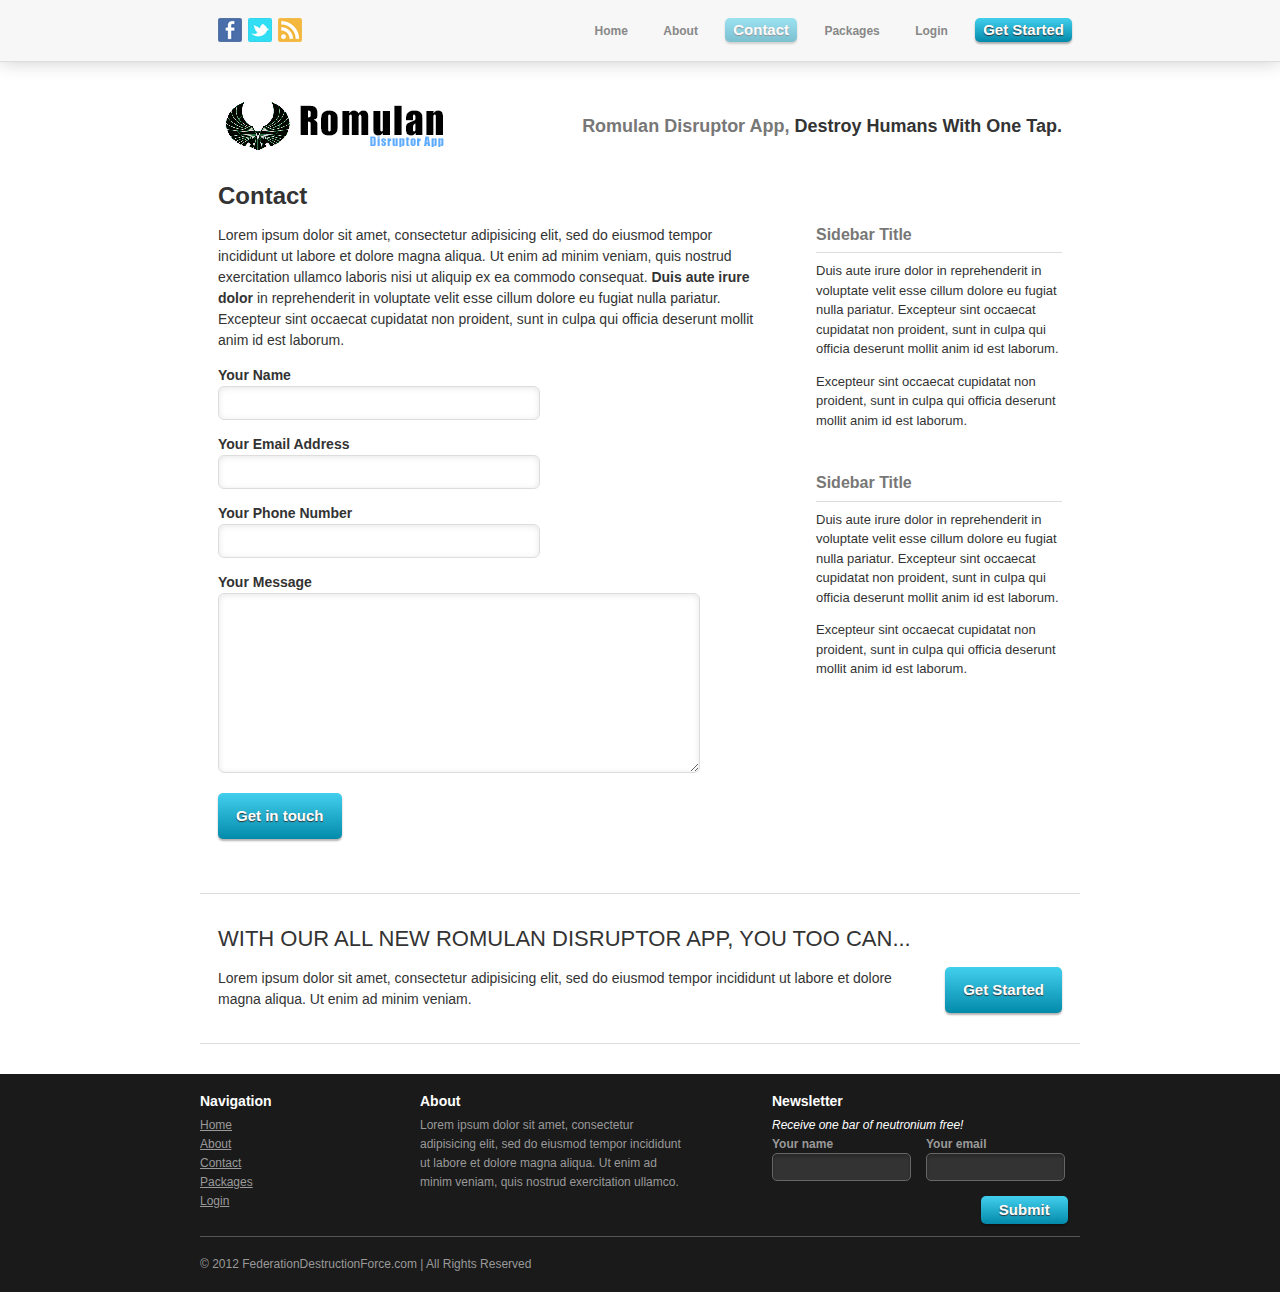
<file: contact.html>
<!doctype html>
<html dir="ltr" lang="en" class="no-js">

<meta http-equiv="X-UA-Compatible" content="IE=edge,chrome=1">
<meta http-equiv="Content-Type" content="text/html; charset=UTF-8" />
<meta name="viewport" content="width=device-width" />

<title>Romulan Disruptor App</title>

<link rel="stylesheet" href="less/control.css" media="screen" />

<!-- modernizr -->
<script src="scripts/modernizr-2.5.3.min.js"></script>

</head>
<body>
<!-- begin markup -->
<div id="global">


<nav id="nav">
	<div class="content">

		<ul id="social">
			<li><a href="#" class="social facebook">FaceBook</a></li>
			<li><a href="#" class="social twitter">Twitter</a></li>
			<li><a href="mailto:hello@mysite.com" class="social email">Email</a></li>
		</ul>

		<ul id="menu">
			<li><a href="index.html">Home</a></li>
			<li><a href="generic.html">About</a></li>
			<li class="current_page_item"><a href="contact.html">Contact</a></li>
			<li><a href="pricing.html">Packages</a></li>
			<li><a href="#">Login</a></li>
			<li><a href="order-info.html">Get Started</a></li>
		</ul>

	</div>
</nav><!-- e: nav -->



<header id="header">
	<div class="content">

		<span class="tag">Romulan Disruptor App, <em>Destroy Humans With One Tap.</em></span>
		<strong id="logo">
			<a href="#">Romulan Disruptor App</a>
		</strong>

	</div>
</header><!-- e: header -->



<div id="page">
	<div class="content">

		<header class="entry-header">
			<h1>Contact</h1>
		</header>


		<section id="sidebar">
			<div class="widget">
				<h2>Sidebar Title</h2>
				<p>Duis aute irure dolor in reprehenderit in voluptate velit esse
				cillum dolore eu fugiat nulla pariatur. Excepteur sint occaecat cupidatat non
				proident, sunt in culpa qui officia deserunt mollit anim id est laborum.</p>
				<p>Excepteur sint occaecat cupidatat non
				proident, sunt in culpa qui officia deserunt mollit anim id est laborum.</p>
			</div>
			<div class="widget">
				<h2>Sidebar Title</h2>
				<p>Duis aute irure dolor in reprehenderit in voluptate velit esse
				cillum dolore eu fugiat nulla pariatur. Excepteur sint occaecat cupidatat non
				proident, sunt in culpa qui officia deserunt mollit anim id est laborum.</p>
				<p>Excepteur sint occaecat cupidatat non
				proident, sunt in culpa qui officia deserunt mollit anim id est laborum.</p>
			</div>
		</section>


		<section id="content">
			<article class="entry">
				<p>Lorem ipsum dolor sit amet, consectetur adipisicing elit, sed do eiusmod
				tempor incididunt ut labore et dolore magna aliqua. Ut enim ad minim veniam,
				quis nostrud exercitation ullamco laboris nisi ut aliquip ex ea commodo
				consequat. <strong>Duis aute irure dolor</strong> in reprehenderit in voluptate velit esse
				cillum dolore eu fugiat nulla pariatur. Excepteur sint occaecat cupidatat non
				proident, sunt in culpa qui officia deserunt mollit anim id est laborum.</p>
				
				<form action="" method="post">
					<p>
						<label>Your Name</label>
						<input type="text" />
					</p>
					<p>
						<label>Your Email Address</label>
						<input type="text" />
					</p>
					<p>
						<label>Your Phone Number</label>
						<input type="text" />
					</p>
					<p>
						<label>Your Message</label>
						<textarea rows="5" cols="5"></textarea>
					</p>
					<p>
						<input type="submit" value="Get in touch" />
					</p>
				</form>

			</article>

		</section>

		<div class="feature-box">
			<h3>With our all new Romulan Disruptor App, you too can...</h3>
			<p>
				Lorem ipsum dolor sit amet, consectetur adipisicing elit, sed do eiusmod
				tempor incididunt ut labore et dolore magna aliqua. Ut enim ad minim veniam.
			</p>
			<a href="#" class="btn">Get Started</a>
		</div>

	</div>
</div><!-- e: page -->



<footer id="footer">
	<div class="content">

		<div class="foot-box">
			<h6>Navigation</h6>
			<ul>
				<li><a href="#">Home</a></li>
				<li><a href="#">About</a></li>
				<li><a href="#">Contact</a></li>
				<li><a href="#">Packages</a></li>
				<li><a href="#">Login</a></li>
			</ul>
		</div>

		<div class="foot-box">			
			<h6>About</h6>
			<p>Lorem ipsum dolor sit amet, consectetur adipisicing elit, sed do eiusmod
			tempor incididunt ut labore et dolore magna aliqua. Ut enim ad minim veniam,
			quis nostrud exercitation ullamco.</p>
		</div>

		<div id="newsletter">
			<h6>Newsletter</h6>
			<strong>Receive one bar of neutronium free!</strong>
			<form action="" method="post">
				<p>
					<span>
						<label>Your name</label>
						<input type="text" />
					</span>
					<span>
						<label>Your email</label>
						<input type="email" />
					</span>
					<span>
						<input type="submit" value="Submit" />
					</span>
				</p>
			</form>
		</div>


		<div class="copyright">
			<p>&copy; 2012 FederationDestructionForce.com | All Rights Reserved</p>
		</div>

	</div>
</footer><!-- e: footer -->



</div>
<!-- site JS -->

</body>
</html>
</file>
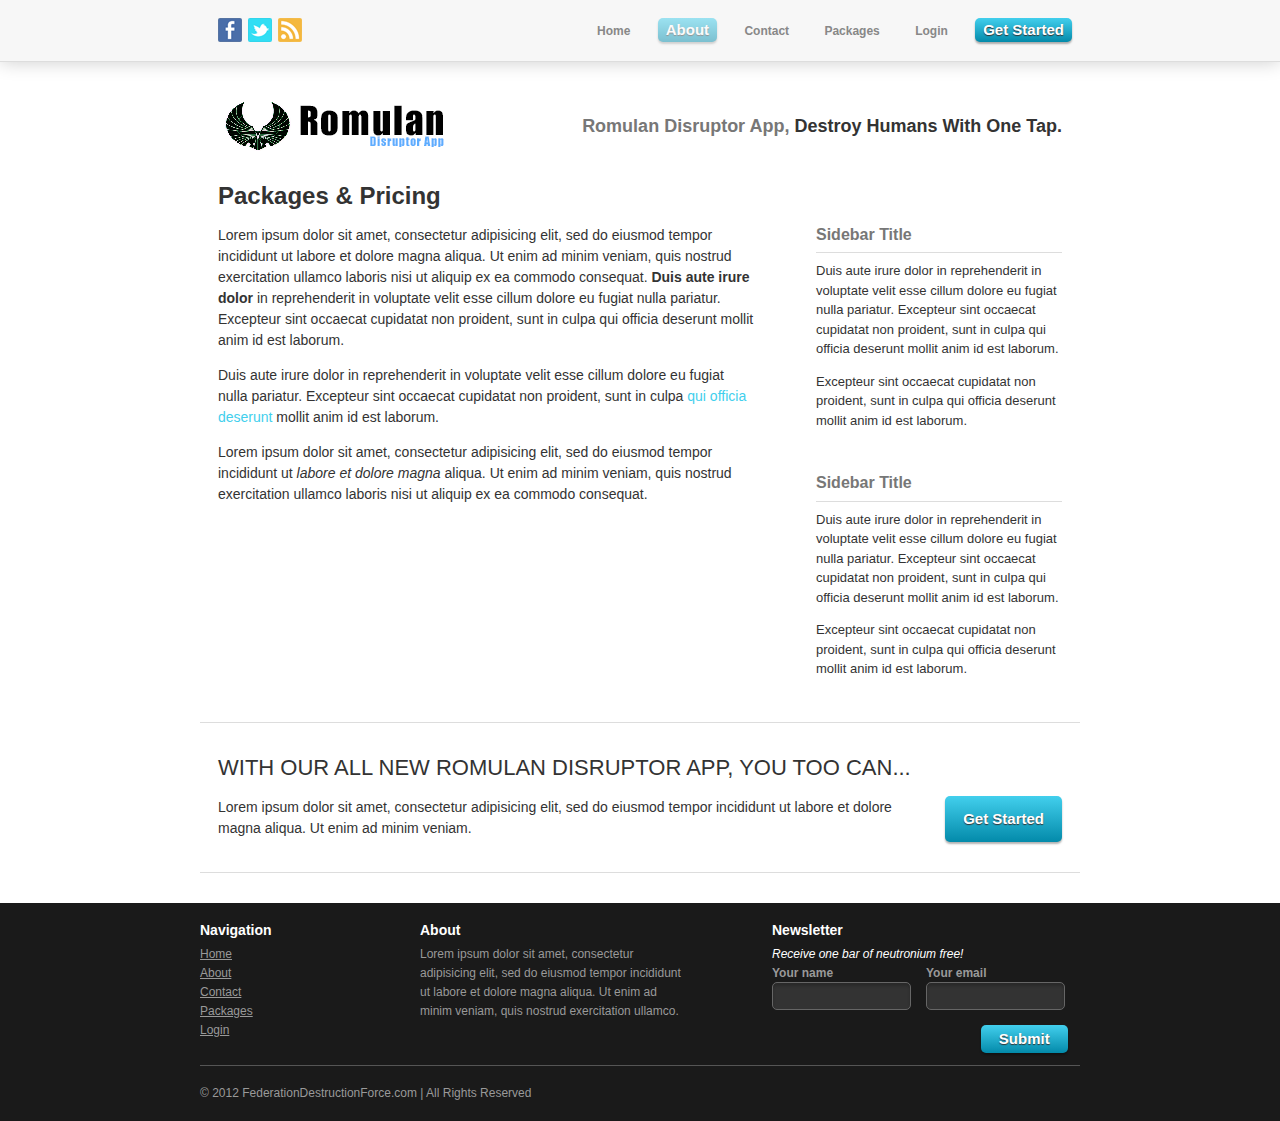
<file: generic.html>
<!doctype html>
<html dir="ltr" lang="en" class="no-js">

<meta http-equiv="X-UA-Compatible" content="IE=edge,chrome=1">
<meta http-equiv="Content-Type" content="text/html; charset=UTF-8" />
<meta name="viewport" content="width=device-width" />

<title>Romulan Disruptor App</title>

<link rel="stylesheet" href="less/control.css" media="screen" />

<!-- modernizr -->
<script src="scripts/modernizr-2.5.3.min.js"></script>

</head>
<body>
<!-- begin markup -->
<div id="global">


<nav id="nav">
	<div class="content">

		<ul id="social">
			<li><a href="#" class="social facebook">FaceBook</a></li>
			<li><a href="#" class="social twitter">Twitter</a></li>
			<li><a href="mailto:hello@mysite.com" class="social email">Email</a></li>
		</ul>

		<ul id="menu">
			<li><a href="index.html">Home</a></li>
			<li class="current_page_item"><a href="generic.html">About</a></li>
			<li><a href="contact.html">Contact</a></li>
			<li><a href="pricing.html">Packages</a></li>
			<li><a href="#">Login</a></li>
			<li><a href="order-info.html">Get Started</a></li>
		</ul>

	</div>
</nav><!-- e: nav -->



<header id="header">
	<div class="content">

		<span class="tag">Romulan Disruptor App, <em>Destroy Humans With One Tap.</em></span>
		<strong id="logo">
			<a href="#">Romulan Disruptor App</a>
		</strong>

	</div>
</header><!-- e: header -->



<div id="page">
	<div class="content">

		<header class="entry-header">
			<h1>Packages &amp; Pricing</h1>
		</header>


		<section id="sidebar">
			<div class="widget">
				<h2>Sidebar Title</h2>
				<p>Duis aute irure dolor in reprehenderit in voluptate velit esse
				cillum dolore eu fugiat nulla pariatur. Excepteur sint occaecat cupidatat non
				proident, sunt in culpa qui officia deserunt mollit anim id est laborum.</p>
				<p>Excepteur sint occaecat cupidatat non
				proident, sunt in culpa qui officia deserunt mollit anim id est laborum.</p>
			</div>
			<div class="widget">
				<h2>Sidebar Title</h2>
				<p>Duis aute irure dolor in reprehenderit in voluptate velit esse
				cillum dolore eu fugiat nulla pariatur. Excepteur sint occaecat cupidatat non
				proident, sunt in culpa qui officia deserunt mollit anim id est laborum.</p>
				<p>Excepteur sint occaecat cupidatat non
				proident, sunt in culpa qui officia deserunt mollit anim id est laborum.</p>
			</div>
		</section>


		<section id="content">
			<article class="entry">
				<p>Lorem ipsum dolor sit amet, consectetur adipisicing elit, sed do eiusmod
				tempor incididunt ut labore et dolore magna aliqua. Ut enim ad minim veniam,
				quis nostrud exercitation ullamco laboris nisi ut aliquip ex ea commodo
				consequat. <strong>Duis aute irure dolor</strong> in reprehenderit in voluptate velit esse
				cillum dolore eu fugiat nulla pariatur. Excepteur sint occaecat cupidatat non
				proident, sunt in culpa qui officia deserunt mollit anim id est laborum.</p>
				<p>Duis aute irure dolor in reprehenderit in voluptate velit esse
				cillum dolore eu fugiat nulla pariatur. Excepteur sint occaecat cupidatat non
				proident, sunt in culpa <a href="#">qui officia deserunt</a> mollit anim id est laborum.</p>
				<p>Lorem ipsum dolor sit amet, consectetur adipisicing elit, sed do eiusmod
				tempor incididunt ut <em>labore et dolore magna</em> aliqua. Ut enim ad minim veniam,
				quis nostrud exercitation ullamco laboris nisi ut aliquip ex ea commodo
				consequat. </p>
			</article>

		</section>

		<div class="feature-box">
			<h3>With our all new Romulan Disruptor App, you too can...</h3>
			<p>
				Lorem ipsum dolor sit amet, consectetur adipisicing elit, sed do eiusmod
				tempor incididunt ut labore et dolore magna aliqua. Ut enim ad minim veniam.
			</p>
			<a href="#" class="btn">Get Started</a>
		</div>

	</div>
</div><!-- e: page -->



<footer id="footer">
	<div class="content">

		<div class="foot-box">
			<h6>Navigation</h6>
			<ul>
				<li><a href="#">Home</a></li>
				<li><a href="#">About</a></li>
				<li><a href="#">Contact</a></li>
				<li><a href="#">Packages</a></li>
				<li><a href="#">Login</a></li>
			</ul>
		</div>

		<div class="foot-box">			
			<h6>About</h6>
			<p>Lorem ipsum dolor sit amet, consectetur adipisicing elit, sed do eiusmod
			tempor incididunt ut labore et dolore magna aliqua. Ut enim ad minim veniam,
			quis nostrud exercitation ullamco.</p>
		</div>

		<div id="newsletter">
			<h6>Newsletter</h6>
			<strong>Receive one bar of neutronium free!</strong>
			<form action="" method="post">
				<p>
					<span>
						<label>Your name</label>
						<input type="text" />
					</span>
					<span>
						<label>Your email</label>
						<input type="email" />
					</span>
					<span>
						<input type="submit" value="Submit" />
					</span>
				</p>
			</form>
		</div>


		<div class="copyright">
			<p>&copy; 2012 FederationDestructionForce.com | All Rights Reserved</p>
		</div>

	</div>
</footer><!-- e: footer -->



</div>
<!-- site JS -->

</body>
</html>
</file>
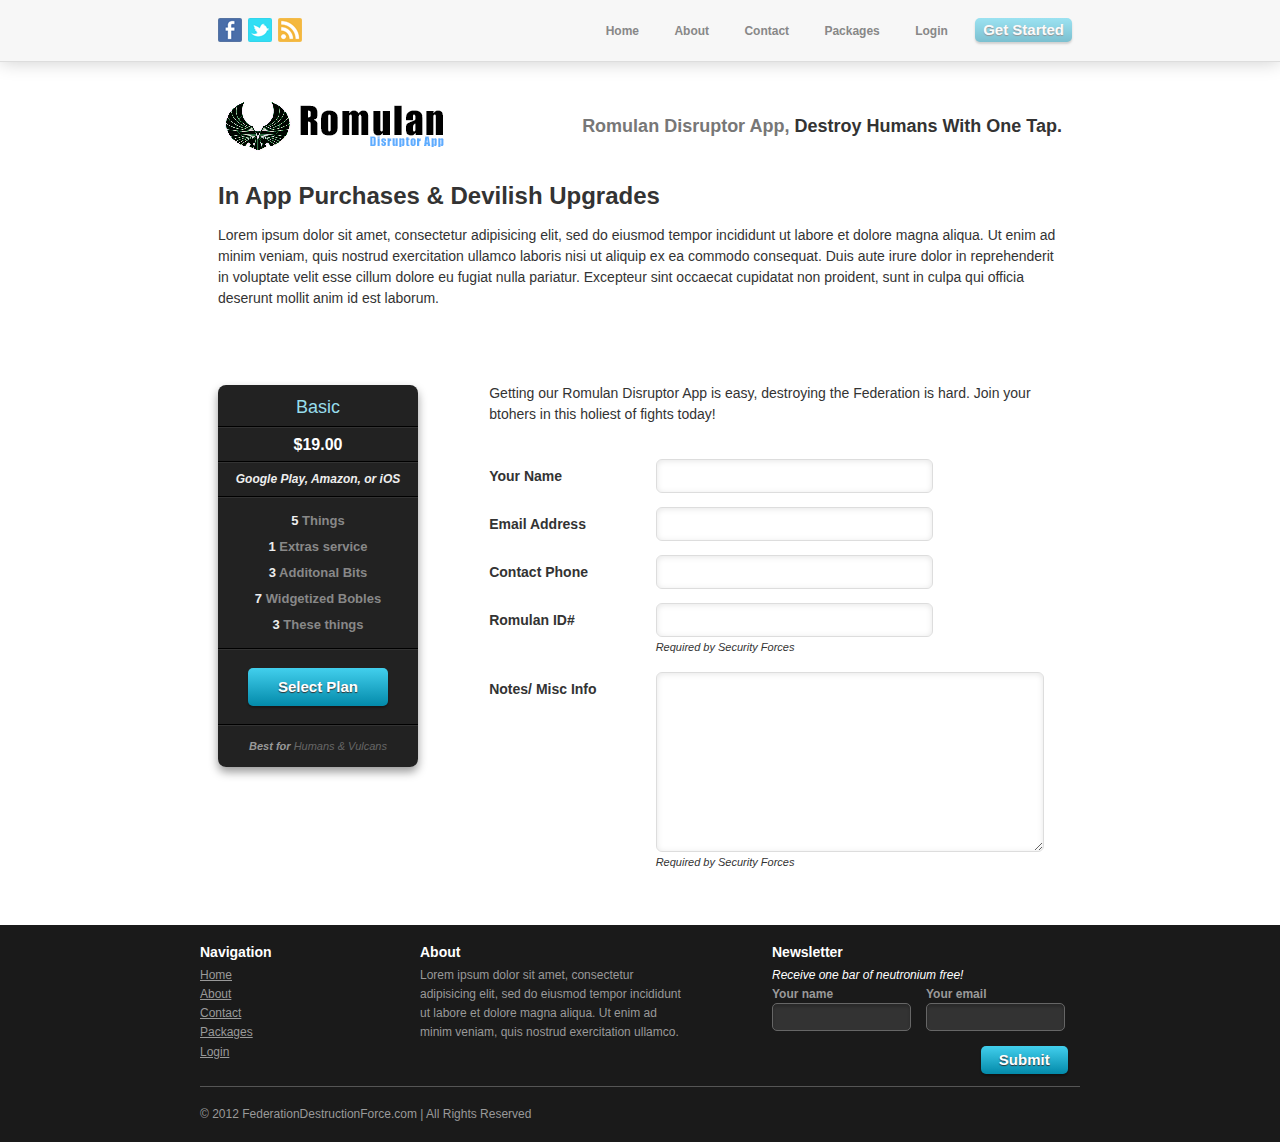
<file: order-info.html>
<!doctype html>
<html dir="ltr" lang="en" class="no-js">

<meta http-equiv="X-UA-Compatible" content="IE=edge,chrome=1">
<meta http-equiv="Content-Type" content="text/html; charset=UTF-8" />
<meta name="viewport" content="width=device-width" />

<title>Romulan Disruptor App</title>

<link rel="stylesheet" href="less/control.css" media="screen" />

<!-- modernizr -->
<script src="scripts/modernizr-2.5.3.min.js"></script>

</head>
<body>
<!-- begin markup -->
<div id="global">


<nav id="nav">
	<div class="content">

		<ul id="social">
			<li><a href="#" class="social facebook">FaceBook</a></li>
			<li><a href="#" class="social twitter">Twitter</a></li>
			<li><a href="mailto:hello@mysite.com" class="social email">Email</a></li>
		</ul>

		<ul id="menu">
			<li><a href="index.html">Home</a></li>
			<li><a href="generic.html">About</a></li>
			<li><a href="contact.html">Contact</a></li>
			<li><a href="pricing.html">Packages</a></li>
			<li><a href="#">Login</a></li>
			<li class="current_page_item"><a href="order-info.html">Get Started</a></li>
		</ul>

	</div>
</nav><!-- e: nav -->



<header id="header">
	<div class="content">

		<span class="tag">Romulan Disruptor App, <em>Destroy Humans With One Tap.</em></span>
		<strong id="logo">
			<a href="#">Romulan Disruptor App</a>
		</strong>

	</div>
</header><!-- e: header -->



<div id="page">
	<div class="content">

		<header class="entry-header">
			<h1>In App Purchases &amp; Devilish Upgrades</h1>
		</header>


		<section id="content">
			<article class="entry">

				<p>Lorem ipsum dolor sit amet, consectetur adipisicing elit, sed do eiusmod
				tempor incididunt ut labore et dolore magna aliqua. Ut enim ad minim veniam,
				quis nostrud exercitation ullamco laboris nisi ut aliquip ex ea commodo
				consequat. Duis aute irure dolor in reprehenderit in voluptate velit esse
				cillum dolore eu fugiat nulla pariatur. Excepteur sint occaecat cupidatat non
				proident, sunt in culpa qui officia deserunt mollit anim id est laborum.</p><br /><br />				
				

				<div id="signup">
					<p>
						Getting our Romulan Disruptor App is easy, destroying the Federation is hard. Join your btohers in this holiest of fights today!
					</p>
					<form>
						<p>
							<label>Your Name</label>
							<input type="text" />
						</p>
						<p>
							<label>Email Address</label>
							<input type="text" />
						</p>						
						<p>
							<label>Contact Phone</label>
							<input type="text" />
						</p>
						<p>
							<label>Romulan ID#</label>
							<input type="text" />
							<em>Required by Security Forces</em>
						</p>
						<p>
							<label>Notes/ Misc Info</label>
							<textarea rows="5" cols="5"></textarea>
							<em>Required by Security Forces</em>
						</p>
					</form>
				</div>


				<div class="plan active" id="basic">
					<div class="plan-head">
						<h2>Basic</h2>
						<strong>$19.00</strong>
						<em>Google Play, Amazon, or iOS</em>
					</div>

					<ul class="plan-specs">
						<li>
							<strong>5</strong> Things
						</li>
						<li>
							<strong>1</strong> Extras service</li>
						</li>
						<li>
							<strong>3</strong> 
							Additonal Bits
						</li>
						<li>
							<strong>7</strong> 
							Widgetized Bobles
						</li>
						<li><strong>3</strong> These things</li> 
					</ul>

					<div class="plan-select">
						<a href="#">Select Plan</a>
					</div>

					<div class="plan-for">
						<strong>Best for</strong>
						Humans &amp; Vulcans
					</div>
				</div><!-- e: plan -->


			</article>
		</section>

	</div>
</div><!-- e: page -->



<footer id="footer">
	<div class="content">

		<div class="foot-box">
			<h6>Navigation</h6>
			<ul>
				<li><a href="#">Home</a></li>
				<li><a href="#">About</a></li>
				<li><a href="#">Contact</a></li>
				<li><a href="#">Packages</a></li>
				<li><a href="#">Login</a></li>
			</ul>
		</div>

		<div class="foot-box">			
			<h6>About</h6>
			<p>Lorem ipsum dolor sit amet, consectetur adipisicing elit, sed do eiusmod
			tempor incididunt ut labore et dolore magna aliqua. Ut enim ad minim veniam,
			quis nostrud exercitation ullamco.</p>
		</div>

		<div id="newsletter">
			<h6>Newsletter</h6>
			<strong>Receive one bar of neutronium free!</strong>
			<form action="" method="post">
				<p>
					<span>
						<label>Your name</label>
						<input type="text" />
					</span>
					<span>
						<label>Your email</label>
						<input type="email" />
					</span>
					<span>
						<input type="submit" value="Submit" />
					</span>
				</p>
			</form>
		</div>


		<div class="copyright">
			<p>&copy; 2012 FederationDestructionForce.com | All Rights Reserved</p>
		</div>

	</div>
</footer><!-- e: footer -->



</div>
<!-- site JS -->

</body>
</html>
</file>
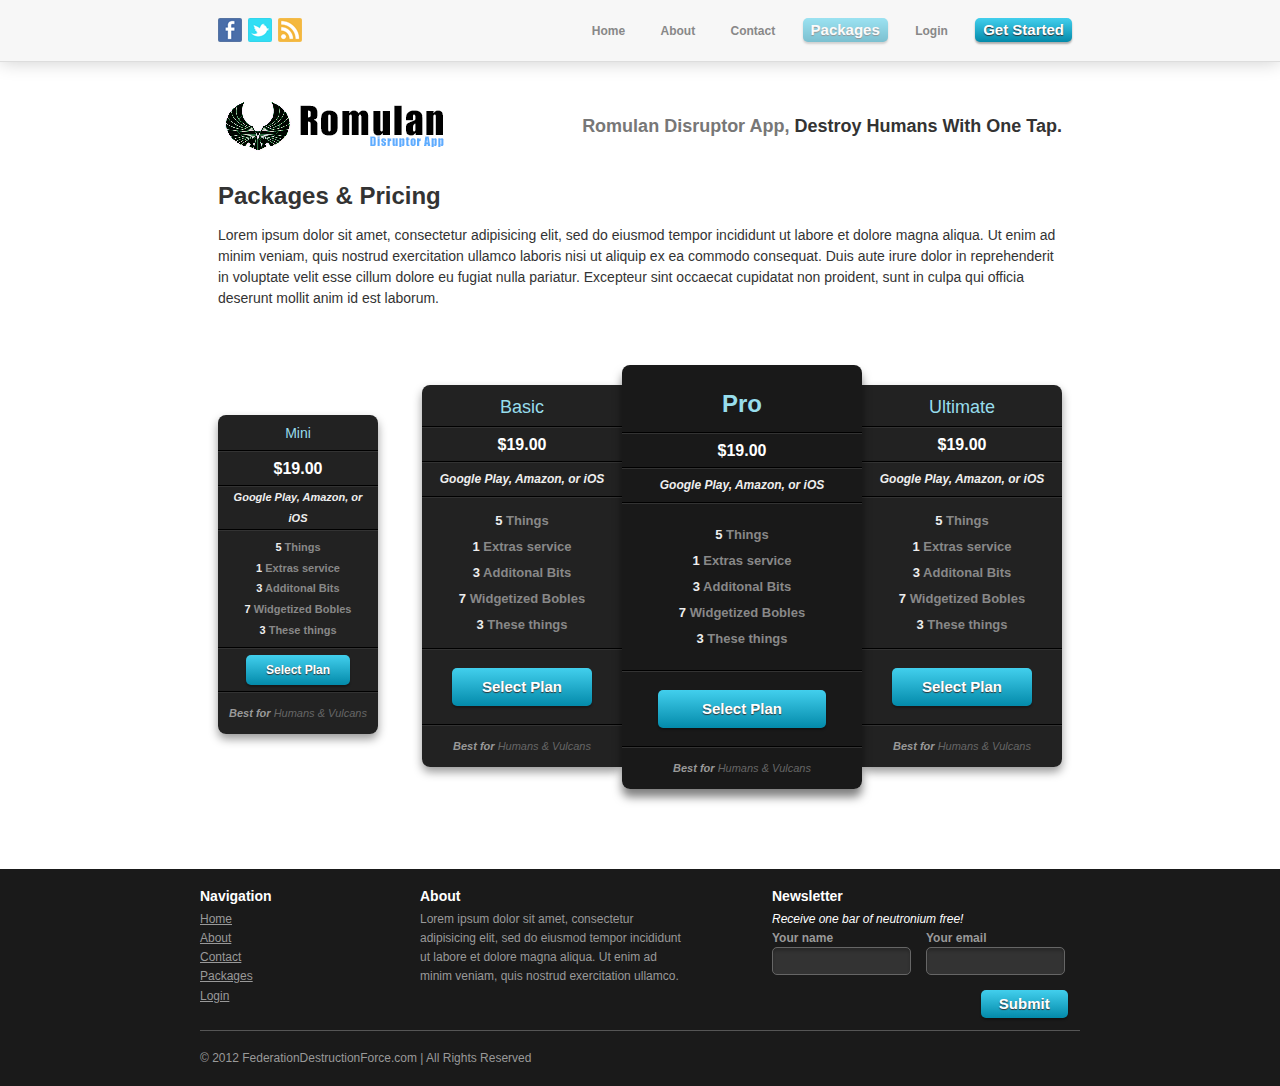
<file: pricing.html>
<!doctype html>
<html dir="ltr" lang="en" class="no-js">

<meta http-equiv="X-UA-Compatible" content="IE=edge,chrome=1">
<meta http-equiv="Content-Type" content="text/html; charset=UTF-8" />
<meta name="viewport" content="width=device-width" />

<title>Romulan Disruptor App</title>

<link rel="stylesheet" href="less/control.css" media="screen" />

<!-- modernizr -->
<script src="scripts/modernizr-2.5.3.min.js"></script>

</head>
<body>
<!-- begin markup -->
<div id="global">


<nav id="nav">
	<div class="content">

		<ul id="social">
			<li><a href="#" class="social facebook">FaceBook</a></li>
			<li><a href="#" class="social twitter">Twitter</a></li>
			<li><a href="mailto:hello@mysite.com" class="social email">Email</a></li>
		</ul>

		<ul id="menu">
			<li><a href="index.html">Home</a></li>
			<li><a href="generic.html">About</a></li>
			<li><a href="contact.html">Contact</a></li>
			<li class="current_page_item"><a href="pricing.html">Packages</a></li>
			<li><a href="#">Login</a></li>
			<li><a href="order-info.html">Get Started</a></li>
		</ul>

	</div>
</nav><!-- e: nav -->



<header id="header">
	<div class="content">

		<span class="tag">Romulan Disruptor App, <em>Destroy Humans With One Tap.</em></span>
		<strong id="logo">
			<a href="#">Romulan Disruptor App</a>
		</strong>

	</div>
</header><!-- e: header -->



<div id="page">
	<div class="content">

		<header class="entry-header">
			<h1>Packages &amp; Pricing</h1>
		</header>


		<section id="content">
			<article class="entry">

				<p>Lorem ipsum dolor sit amet, consectetur adipisicing elit, sed do eiusmod
				tempor incididunt ut labore et dolore magna aliqua. Ut enim ad minim veniam,
				quis nostrud exercitation ullamco laboris nisi ut aliquip ex ea commodo
				consequat. Duis aute irure dolor in reprehenderit in voluptate velit esse
				cillum dolore eu fugiat nulla pariatur. Excepteur sint occaecat cupidatat non
				proident, sunt in culpa qui officia deserunt mollit anim id est laborum.</p><br /><br />
				
				<div class="plan" id="mini">
					<div class="plan-head">
						<h2>Mini</h2>
						<strong>$19.00</strong>
						<em>Google Play, Amazon, or iOS</em>
					</div>

					<ul class="plan-specs">
						<li>
							<strong>5</strong> Things
						</li>
						<li>
							<strong>1</strong> Extras service</li>
						</li>
						<li>
							<strong>3</strong> 
							Additonal Bits
						</li>
						<li>
							<strong>7</strong> 
							Widgetized Bobles
						</li>
						<li><strong>3</strong> These things</li> 
					</ul>

					<div class="plan-select">
						<a href="#">Select Plan</a>
					</div>

					<div class="plan-for">
						<strong>Best for</strong>
						Humans &amp; Vulcans
					</div>
				</div><!-- e: plan -->
				

				<div class="plan" id="ultimate">
					<div class="plan-head">
						<h2>Ultimate</h2>
						<strong>$19.00</strong>
						<em>Google Play, Amazon, or iOS</em>
					</div>

					<ul class="plan-specs">
						<li>
							<strong>5</strong> Things
						</li>
						<li>
							<strong>1</strong> Extras service</li>
						</li>
						<li>
							<strong>3</strong> 
							Additonal Bits
						</li>
						<li>
							<strong>7</strong> 
							Widgetized Bobles
						</li>
						<li><strong>3</strong> These things</li> 
					</ul>

					<div class="plan-select">
						<a href="#">Select Plan</a>
					</div>

					<div class="plan-for">
						<strong>Best for</strong>
						Humans &amp; Vulcans
					</div>
				</div><!-- e: plan -->
				

				<div class="plan" id="pro">
					<div class="plan-head">
						<h2>Pro</h2>
						<strong>$19.00</strong>
						<em>Google Play, Amazon, or iOS</em>
					</div>

					<ul class="plan-specs">
						<li>
							<strong>5</strong> Things
						</li>
						<li>
							<strong>1</strong> Extras service</li>
						</li>
						<li>
							<strong>3</strong> 
							Additonal Bits
						</li>
						<li>
							<strong>7</strong> 
							Widgetized Bobles
						</li>
						<li><strong>3</strong> These things</li> 
					</ul>

					<div class="plan-select">
						<a href="#">Select Plan</a>
					</div>

					<div class="plan-for">
						<strong>Best for</strong>
						Humans &amp; Vulcans
					</div>
				</div><!-- e: plan -->
				

				<div class="plan" id="basic">
					<div class="plan-head">
						<h2>Basic</h2>
						<strong>$19.00</strong>
						<em>Google Play, Amazon, or iOS</em>
					</div>

					<ul class="plan-specs">
						<li>
							<strong>5</strong> Things
						</li>
						<li>
							<strong>1</strong> Extras service</li>
						</li>
						<li>
							<strong>3</strong> 
							Additonal Bits
						</li>
						<li>
							<strong>7</strong> 
							Widgetized Bobles
						</li>
						<li><strong>3</strong> These things</li> 
					</ul>

					<div class="plan-select">
						<a href="#">Select Plan</a>
					</div>

					<div class="plan-for">
						<strong>Best for</strong>
						Humans &amp; Vulcans
					</div>
				</div><!-- e: plan -->



			</article>
		</section>

	</div>
</div><!-- e: page -->



<footer id="footer">
	<div class="content">

		<div class="foot-box">
			<h6>Navigation</h6>
			<ul>
				<li><a href="#">Home</a></li>
				<li><a href="#">About</a></li>
				<li><a href="#">Contact</a></li>
				<li><a href="#">Packages</a></li>
				<li><a href="#">Login</a></li>
			</ul>
		</div>

		<div class="foot-box">			
			<h6>About</h6>
			<p>Lorem ipsum dolor sit amet, consectetur adipisicing elit, sed do eiusmod
			tempor incididunt ut labore et dolore magna aliqua. Ut enim ad minim veniam,
			quis nostrud exercitation ullamco.</p>
		</div>

		<div id="newsletter">
			<h6>Newsletter</h6>
			<strong>Receive one bar of neutronium free!</strong>
			<form action="" method="post">
				<p>
					<span>
						<label>Your name</label>
						<input type="text" />
					</span>
					<span>
						<label>Your email</label>
						<input type="email" />
					</span>
					<span>
						<input type="submit" value="Submit" />
					</span>
				</p>
			</form>
		</div>


		<div class="copyright">
			<p>&copy; 2012 FederationDestructionForce.com | All Rights Reserved</p>
		</div>

	</div>
</footer><!-- e: footer -->



</div>
<!-- site JS -->

</body>
</html>
</file>
<file: less/control.css>
/* import reset */
/* http://meyerweb.com/eric/tools/css/reset/  v2.0 | 20110126  License: none (public domain) */
html,
body,
div,
span,
applet,
object,
iframe,
h1,
h2,
h3,
h4,
h5,
h6,
p,
blockquote,
pre,
a,
abbr,
acronym,
address,
big,
cite,
code,
del,
dfn,
em,
img,
ins,
kbd,
q,
s,
samp,
small,
strike,
strong,
sub,
sup,
tt,
var,
b,
u,
i,
center,
dl,
dt,
dd,
ol,
ul,
li,
fieldset,
form,
label,
legend,
table,
caption,
tbody,
tfoot,
thead,
tr,
th,
td,
article,
aside,
canvas,
details,
embed,
figure,
figcaption,
footer,
header,
hgroup,
menu,
nav,
output,
ruby,
section,
summary,
time,
mark,
audio,
video {
  margin: 0;
  padding: 0;
  border: 0;
  font-size: 100%;
  font: inherit;
  vertical-align: baseline;
  -webkit-box-sizing: border-box;
  -moz-box-sizing: border-box;
  box-sizing: border-box;
}
article,
aside,
details,
figcaption,
figure,
footer,
header,
hgroup,
menu,
nav,
section {
  display: block;
}
body {
  line-height: 1;
}
ol, ul {
  list-style: none;
}
blockquote, q {
  quotes: none;
}
blockquote:before,
blockquote:after,
q:before,
q:after {
  content: '';
  content: none;
}
table {
  border-collapse: collapse;
  border-spacing: 0;
}
/* misc */
a {
  text-decoration: none;
}
a:hover {
  text-decoration: underline;
}
/* global (not for layout, content only) */
.float-left {
  float: left;
}
.float-right {
  float: right;
}
.text-left {
  text-align: left;
}
.text-right {
  text-align: right;
}
.text-center {
  text-align: center;
}
.text-justify {
  text-align: justify;
}
.bold {
  font-weight: bold;
}
.italic {
  font-style: italic;
}
.underline {
  border-bottom: 1px solid;
}
.highlight {
  background: #ffc;
}
.wrap {
  width: 960px;
  margin: 0 auto;
}
.img-left {
  float: left;
  margin: 4px 10px 4px 0;
}
.img-right {
  float: right;
  margin: 4px 0 4px 10px;
}
.nopadding {
  padding: 0;
}
.noindent {
  margin-left: 0;
  padding-left: 0;
}
.nobullet {
  list-style: none;
  list-style-image: none;
}
img.alignright {
  float: right;
  margin: 0 0 1em 1em;
}
img.alignleft {
  float: left;
  margin: 0 1em 1em 0;
}
img.aligncenter {
  display: block;
  margin-left: auto;
  margin-right: auto;
}
a img.alignright {
  float: right;
  margin: 0 0 1em 1em;
}
a img.alignleft {
  float: left;
  margin: 0 1em 1em 0;
}
a img.aligncenter {
  display: block;
  margin-left: auto;
  margin-right: auto;
}
.clearfix:after {
  content: ".";
  display: block;
  height: 0;
  clear: both;
  visibility: hidden;
}
.clearfix {
  display: inline-block;
}
/* Hides from IE-mac \*/
* html .clearfix {
  height: 1%;
}
.clearfix {
  display: block;
}
/* End hide from IE-mac */
/* import mixins */
.clip {
  -webkit-background-clip: padding-box;
  -moz-background-clip: padding;
  -o-background-clip: padding;
  background-clip: padding-box;
}
/* custom */
.btn {
  position: relative;
  border: 0;
  height: 46px;
  line-height: 46px;
  padding: 0 18px;
  display: inline-block;
  -webkit-box-shadow: 0 2px 2px rgba(0, 0, 0, 0.3);
  -moz-box-shadow: 0 2px 2px rgba(0, 0, 0, 0.3);
  -o-box-shadow: 0 2px 2px rgba(0, 0, 0, 0.3);
  box-shadow: 0 2px 2px rgba(0, 0, 0, 0.3);
  -webkit-border-radius: 5px;
  -moz-border-radius: 5px;
  -o-border-radius: 5px;
  border-radius: 5px;
  background: #42cfed;
  background-image: -moz-linear-gradient(top, #42cfed, #038aaa);
  background-image: -ms-linear-gradient(top, #42cfed, #038aaa);
  background-image: -o-linear-gradient(top, #42cfed, #038aaa);
  background-image: -webkit-gradient(linear, left top, left bottom, from(#42cfed), to(#038aaa));
  background-image: -webkit-linear-gradient(top, #42cfed, #038aaa);
  background-image: linear-gradient(top, #42cfed, #038aaa);
  color: #fff;
  font-size: 15px;
  font-weight: bold;
  text-shadow: 0 1px 1px #333;
  text-decoration: none;
}
.btn:hover {
  -webkit-box-shadow: inset 0 2px 2px rgba(0, 0, 0, 0.3);
  -moz-box-shadow: inset 0 2px 2px rgba(0, 0, 0, 0.3);
  -o-box-shadow: inset 0 2px 2px rgba(0, 0, 0, 0.3);
  box-shadow: inset 0 2px 2px rgba(0, 0, 0, 0.3);
}
a.btn {
  text-decoration: none;
}
/* import shortcuts */
.clear {
  /* for use on :after */

  content: " ";
  display: block;
  height: 0;
  clear: both;
  visibility: hidden;
}
/* Phones */
/* custom variables */
/* layout */
body {
  font-size: 12px;
  margin: 0px;
  text-align: center;
  background: #fff;
  color: #333;
  font-family: Helvetica, Arial, sans-serif;
}
.content {
  position: relative;
  margin: auto;
  width: 100%;
}
.content:after {
  /* for use on :after */

  content: " ";
  display: block;
  height: 0;
  clear: both;
  visibility: hidden;
}
#nav {
  position: relative;
  padding: 18px;
  background: #f7f7f7;
  -webkit-box-shadow: 0 0 18px rgba(0, 0, 0, 0.2);
  -moz-box-shadow: 0 0 18px rgba(0, 0, 0, 0.2);
  -o-box-shadow: 0 0 18px rgba(0, 0, 0, 0.2);
  box-shadow: 0 0 18px rgba(0, 0, 0, 0.2);
  border-bottom: 1px solid #ddd;
}
#social {
  display: none;
}
#menu {
  position: relative;
  text-align: center;
}
#menu li {
  display: inline-block;
  padding: 0 8px;
}
#menu a {
  font-weight: bold;
  color: #888;
  display: inline-block;
  line-height: 24px;
  padding: 0 8px;
  text-decoration: none;
}
#menu a:hover {
  color: #111;
}
#menu li.current_page_item a, #menu a.active {
  position: relative;
  border: 0;
  height: 46px;
  line-height: 46px;
  padding: 0 18px;
  display: inline-block;
  -webkit-box-shadow: 0 2px 2px rgba(0, 0, 0, 0.3);
  -moz-box-shadow: 0 2px 2px rgba(0, 0, 0, 0.3);
  -o-box-shadow: 0 2px 2px rgba(0, 0, 0, 0.3);
  box-shadow: 0 2px 2px rgba(0, 0, 0, 0.3);
  -webkit-border-radius: 5px;
  -moz-border-radius: 5px;
  -o-border-radius: 5px;
  border-radius: 5px;
  background: #42cfed;
  background-image: -moz-linear-gradient(top, #42cfed, #038aaa);
  background-image: -ms-linear-gradient(top, #42cfed, #038aaa);
  background-image: -o-linear-gradient(top, #42cfed, #038aaa);
  background-image: -webkit-gradient(linear, left top, left bottom, from(#42cfed), to(#038aaa));
  background-image: -webkit-linear-gradient(top, #42cfed, #038aaa);
  background-image: linear-gradient(top, #42cfed, #038aaa);
  color: #fff;
  font-size: 15px;
  font-weight: bold;
  text-shadow: 0 1px 1px #333;
  text-decoration: none;
  height: 24px;
  line-height: 24px;
  padding: 0 8px;
  opacity: .5;
}
#menu li.current_page_item a:hover, #menu a.active:hover {
  -webkit-box-shadow: inset 0 2px 2px rgba(0, 0, 0, 0.3);
  -moz-box-shadow: inset 0 2px 2px rgba(0, 0, 0, 0.3);
  -o-box-shadow: inset 0 2px 2px rgba(0, 0, 0, 0.3);
  box-shadow: inset 0 2px 2px rgba(0, 0, 0, 0.3);
}
#menu li:last-of-type a {
  position: relative;
  border: 0;
  height: 46px;
  line-height: 46px;
  padding: 0 18px;
  display: inline-block;
  -webkit-box-shadow: 0 2px 2px rgba(0, 0, 0, 0.3);
  -moz-box-shadow: 0 2px 2px rgba(0, 0, 0, 0.3);
  -o-box-shadow: 0 2px 2px rgba(0, 0, 0, 0.3);
  box-shadow: 0 2px 2px rgba(0, 0, 0, 0.3);
  -webkit-border-radius: 5px;
  -moz-border-radius: 5px;
  -o-border-radius: 5px;
  border-radius: 5px;
  background: #42cfed;
  background-image: -moz-linear-gradient(top, #42cfed, #038aaa);
  background-image: -ms-linear-gradient(top, #42cfed, #038aaa);
  background-image: -o-linear-gradient(top, #42cfed, #038aaa);
  background-image: -webkit-gradient(linear, left top, left bottom, from(#42cfed), to(#038aaa));
  background-image: -webkit-linear-gradient(top, #42cfed, #038aaa);
  background-image: linear-gradient(top, #42cfed, #038aaa);
  color: #fff;
  font-size: 15px;
  font-weight: bold;
  text-shadow: 0 1px 1px #333;
  text-decoration: none;
  height: 24px;
  line-height: 24px;
  padding: 0 8px;
}
#menu li:last-of-type a:hover {
  -webkit-box-shadow: inset 0 2px 2px rgba(0, 0, 0, 0.3);
  -moz-box-shadow: inset 0 2px 2px rgba(0, 0, 0, 0.3);
  -o-box-shadow: inset 0 2px 2px rgba(0, 0, 0, 0.3);
  box-shadow: inset 0 2px 2px rgba(0, 0, 0, 0.3);
}
#header {
  position: relative;
  padding: 30px 0;
}
#header h1, #header .tag {
  display: block;
  position: relative;
  font-size: 18px;
  font-weight: bold;
  line-height: 1.8em;
  padding: 0 0 10px;
  color: #777;
}
#header h1 em, #header .tag em {
  color: #333;
}
#logo {
  position: relative;
  display: block;
}
#logo a {
  display: block;
  width: 227px;
  height: 67px;
  text-indent: -9999em;
  margin: auto;
  background: url(../img/logo2.png) center no-repeat;
}
#welcome {
  position: relative;
  padding: 30px 18px;
  text-align: left;
  font-size: 14px;
  line-height: 1.6em;
  color: #777;
  border-bottom: 1px solid #ddd;
}
#welcome h2 {
  color: #333;
  font-size: 20px;
  font-weight: bold;
  line-height: 1.4em;
}
#welcome p {
  padding-top: 1em;
}
#steps {
  position: relative;
  border-bottom: 1px solid #ddd;
  margin-bottom: 30px;
  text-align: left;
}
#steps ul {
  position: relative;
  padding: 30px 18px 30px;
}
#steps li {
  padding: 0 0 30px 50px;
}
#steps li:first-of-type {
  background: url(../img/amazon.png) top left no-repeat;
}
#steps li:nth-of-type(2) {
  background: url(../img/play.png) top left no-repeat;
}
#steps li:last-of-type {
  background: url(../img/apple.png) top left no-repeat;
}
#steps h2 {
  font-size: 15px;
  font-weight: bold;
  text-transform: uppercase;
  padding-bottom: 6px;
}
#steps p {
  line-height: 1.5em;
  font-size: 13px;
}
.feature-box {
  position: relative;
  padding: 30px 18px;
  border-top: 1px solid #ddd;
}
.feature-box:after {
  /* for use on :after */

  content: " ";
  display: block;
  height: 0;
  clear: both;
  visibility: hidden;
}
.feature-box h2,
.feature-box h3,
.feature-box h4,
.feature-box h5,
.feature-box h6 {
  font-size: 22px;
  text-transform: uppercase;
  padding-bottom: 10px;
  line-height: 1.4em;
}
.feature-box p {
  float: left;
  max-width: 60%;
  line-height: 1.5em;
}
.feature-box a.btn {
  float: right;
  margin-top: 3px;
}
#conviner {
  position: relative;
}
#works {
  text-align: left;
  padding: 18px;
  line-height: 1.6em;
}
#works h4 {
  padding-bottom: 10px;
  font-size: 18px;
  font-weight: bold;
}
#works > p {
  padding-bottom: 14px;
}
#works strong {
  display: block;
  font-size: 14px;
  font-weight: bold;
  padding-bottom: 4px;
}
#works li {
  position: relative;
  padding: 14px;
  background: #f9f9f9;
  margin-bottom: 14px;
}
#video {
  position: relative;
  margin: 18px;
}
#video p {
  padding-bottom: 1.5em;
}
#video strong {
  padding-left: 14px;
  font-weight: bold;
  color: #666;
}
#the-video {
  display: block;
  border: 5px solid #ddd;
}
#the-video img {
  display: block;
  height: 240px;
  width: 100%;
}
.video-description {
  position: relative;
  text-align: left;
  line-height: 1.6em;
  padding-top: 18px;
}
#page {
  position: relative;
  text-align: left;
}
#sidebar {
  display: none;
}
#content {
  padding: 0 18px;
}
.entry-header {
  position: relative;
  padding-left: 18px;
}
.entry-header h1 {
  font-weight: bold;
  font-size: 24px;
  line-height: 1.4em;
  padding-bottom: .5em;
}
#content .entry-header {
  padding-left: 0;
}
.entry {
  position: relative;
  font-size: 14px;
  line-height: 1.5em;
  margin-bottom: 40px;
}
.entry p,
.entry ul,
.entry ol,
.entry dl {
  padding-bottom: 1em;
}
.entry strong {
  font-weight: bold;
}
.entry em {
  font-style: italic;
}
.entry a {
  color: #42CFED;
}
.entry label {
  display: block;
  font-weight: bold;
}
.entry input[type="text"], .entry input[typ="email"] {
  padding: 0 10px;
  -webkit-box-sizing: border-box;
  -moz-box-sizing: border-box;
  box-sizing: border-box;
  height: 34px;
  line-height: 34px;
  border: 1px solid #ddd;
  -webkit-border-radius: 6px;
  -moz-border-radius: 6px;
  -o-border-radius: 6px;
  border-radius: 6px;
  -webkit-box-shadow: inset 0 1px 6px rgba(0, 0, 0, 0.1);
  -moz-box-shadow: inset 0 1px 6px rgba(0, 0, 0, 0.1);
  -o-box-shadow: inset 0 1px 6px rgba(0, 0, 0, 0.1);
  box-shadow: inset 0 1px 6px rgba(0, 0, 0, 0.1);
  width: 60%;
}
.entry textarea {
  padding: 10px;
  -webkit-box-sizing: border-box;
  -moz-box-sizing: border-box;
  box-sizing: border-box;
  height: 180px;
  line-height: 1.5em;
  border: 1px solid #ddd;
  -webkit-border-radius: 6px;
  -moz-border-radius: 6px;
  -o-border-radius: 6px;
  border-radius: 6px;
  -webkit-box-shadow: inset 0 1px 6px rgba(0, 0, 0, 0.1);
  -moz-box-shadow: inset 0 1px 6px rgba(0, 0, 0, 0.1);
  -o-box-shadow: inset 0 1px 6px rgba(0, 0, 0, 0.1);
  box-shadow: inset 0 1px 6px rgba(0, 0, 0, 0.1);
  width: 90%;
  font-family: Arial, Helvetica, sans-serif;
}
.entry input[type="submit"] {
  position: relative;
  border: 0;
  height: 46px;
  line-height: 46px;
  padding: 0 18px;
  display: inline-block;
  -webkit-box-shadow: 0 2px 2px rgba(0, 0, 0, 0.3);
  -moz-box-shadow: 0 2px 2px rgba(0, 0, 0, 0.3);
  -o-box-shadow: 0 2px 2px rgba(0, 0, 0, 0.3);
  box-shadow: 0 2px 2px rgba(0, 0, 0, 0.3);
  -webkit-border-radius: 5px;
  -moz-border-radius: 5px;
  -o-border-radius: 5px;
  border-radius: 5px;
  background: #42cfed;
  background-image: -moz-linear-gradient(top, #42cfed, #038aaa);
  background-image: -ms-linear-gradient(top, #42cfed, #038aaa);
  background-image: -o-linear-gradient(top, #42cfed, #038aaa);
  background-image: -webkit-gradient(linear, left top, left bottom, from(#42cfed), to(#038aaa));
  background-image: -webkit-linear-gradient(top, #42cfed, #038aaa);
  background-image: linear-gradient(top, #42cfed, #038aaa);
  color: #fff;
  font-size: 15px;
  font-weight: bold;
  text-shadow: 0 1px 1px #333;
  text-decoration: none;
}
.entry input[type="submit"]:hover {
  -webkit-box-shadow: inset 0 2px 2px rgba(0, 0, 0, 0.3);
  -moz-box-shadow: inset 0 2px 2px rgba(0, 0, 0, 0.3);
  -o-box-shadow: inset 0 2px 2px rgba(0, 0, 0, 0.3);
  box-shadow: inset 0 2px 2px rgba(0, 0, 0, 0.3);
}
.entry + .entry {
  padding-bottom: 40px;
  border-bottom: 1px solid #ddd;
}
#footer {
  position: relative;
  background: #1a1a1a;
  padding: 18px;
  color: #999;
  text-align: left;
  font-size: 12px;
  line-height: 1.6em;
}
#footer h6 {
  font-size: 14px;
  color: #fff;
  font-weight: bold;
  padding-bottom: 4px;
}
#footer .foot-box {
  padding-bottom: 18px;
}
#footer a {
  color: #999;
  text-decoration: underline;
}
#footer label {
  display: block;
  font-weight: bold;
  position: absolute;
  top: 0;
  left: 0;
  height: 18px;
  line-height: 18px;
}
#footer #newsletter strong {
  font-style: italic;
  color: #fff;
}
#footer form p {
  overflow: hidden;
  padding-bottom: 1em;
}
#footer form p span {
  float: left;
  width: 33%;
  position: relative;
  padding-top: 18px;
}
#footer input[type="text"], #footer input[type="email"] {
  padding: 8px;
  background: #333;
  border: 1px solid #666;
  -webkit-border-radius: 5px;
  -moz-border-radius: 5px;
  -o-border-radius: 5px;
  border-radius: 5px;
  width: 90%;
  -webkit-box-sizing: border-box;
  -moz-box-sizing: border-box;
  box-sizing: border-box;
  -webkit-box-shadow: inset 0 3px 3px rgba(0, 0, 0, 0.2);
  -moz-box-shadow: inset 0 3px 3px rgba(0, 0, 0, 0.2);
  -o-box-shadow: inset 0 3px 3px rgba(0, 0, 0, 0.2);
  box-shadow: inset 0 3px 3px rgba(0, 0, 0, 0.2);
  height: 28px;
  line-height: 28px;
  color: #fff;
}
#footer input[type="submit"] {
  position: relative;
  border: 0;
  height: 46px;
  line-height: 46px;
  padding: 0 18px;
  display: inline-block;
  -webkit-box-shadow: 0 2px 2px rgba(0, 0, 0, 0.3);
  -moz-box-shadow: 0 2px 2px rgba(0, 0, 0, 0.3);
  -o-box-shadow: 0 2px 2px rgba(0, 0, 0, 0.3);
  box-shadow: 0 2px 2px rgba(0, 0, 0, 0.3);
  -webkit-border-radius: 5px;
  -moz-border-radius: 5px;
  -o-border-radius: 5px;
  border-radius: 5px;
  background: #42cfed;
  background-image: -moz-linear-gradient(top, #42cfed, #038aaa);
  background-image: -ms-linear-gradient(top, #42cfed, #038aaa);
  background-image: -o-linear-gradient(top, #42cfed, #038aaa);
  background-image: -webkit-gradient(linear, left top, left bottom, from(#42cfed), to(#038aaa));
  background-image: -webkit-linear-gradient(top, #42cfed, #038aaa);
  background-image: linear-gradient(top, #42cfed, #038aaa);
  color: #fff;
  font-size: 15px;
  font-weight: bold;
  text-shadow: 0 1px 1px #333;
  text-decoration: none;
  height: 28px;
  line-height: 28px;
}
#footer input[type="submit"]:hover {
  -webkit-box-shadow: inset 0 2px 2px rgba(0, 0, 0, 0.3);
  -moz-box-shadow: inset 0 2px 2px rgba(0, 0, 0, 0.3);
  -o-box-shadow: inset 0 2px 2px rgba(0, 0, 0, 0.3);
  box-shadow: inset 0 2px 2px rgba(0, 0, 0, 0.3);
}
.copyright {
  position: relative;
  border-top: 1px solid #555;
  clear: both;
  padding-top: 18px;
}
#mini {
  float: left;
  width: 160px;
  margin-top: 50px;
}
#mini .plan-head {
  padding: 8px 0 0;
}
#mini .plan-head h2 {
  padding: 0 0 6px;
  font-size: 14px;
}
#mini .plan-head em {
  font-size: 11px;
  padding: 0 10px;
}
#mini .plan-specs {
  line-height: 1.9em;
  padding: 6px 0;
  font-size: 11px;
}
#mini .plan-select {
  padding: 6px;
}
#mini .plan-select a, #mini .plan-select input[type="submit"] {
  height: 30px;
  line-height: 30px;
  font-size: 12px;
}
#ultimate .plan-head {
  -webkit-border-radius: 0 8px 0 0;
  -moz-border-radius: 0 8px 0 0;
  -o-border-radius: 0 8px 0 0;
  border-radius: 0 8px 0 0;
}
#ultimate .plan-for {
  -webkit-border-radius: 0 0 8px 0;
  -moz-border-radius: 0 0 8px 0;
  -o-border-radius: 0 0 8px 0;
  border-radius: 0 0 8px 0;
}
#basic .plan-head {
  -webkit-border-radius: 8px 0 0 0;
  -moz-border-radius: 8px 0 0 0;
  -o-border-radius: 8px 0 0 0;
  border-radius: 8px 0 0 0;
}
#basic .plan-for {
  -webkit-border-radius: 0 0 0 8px;
  -moz-border-radius: 0 0 0 8px;
  -o-border-radius: 0 0 0 8px;
  border-radius: 0 0 0 8px;
}
#pro {
  width: 240px;
  margin-top: 0;
  z-index: 100;
  -webkit-box-shadow: 0 8px 10px rgba(0, 0, 0, 0.5);
  -moz-box-shadow: 0 8px 10px rgba(0, 0, 0, 0.5);
  -o-box-shadow: 0 8px 10px rgba(0, 0, 0, 0.5);
  box-shadow: 0 8px 10px rgba(0, 0, 0, 0.5);
}
#pro .plan-head {
  background: #191919;
}
#pro .plan-head h2 {
  font-size: 24px;
  font-weight: bold;
  padding: 16px 0 18px;
}
#pro .plan-specs {
  background: #191919;
  padding: 18px 0;
}
#pro .plan-select {
  background: #191919;
}
#pro .plan-for {
  background: #191919;
}
#page #content .entry .plan.active {
  float: left !important;
}
#page #content .entry .plan.active .plan-head {
  -webkit-border-radius: 8px 8px 0 0;
  -moz-border-radius: 8px 8px 0 0;
  -o-border-radius: 8px 8px 0 0;
  border-radius: 8px 8px 0 0;
}
#page #content .entry .plan.active .plan-for {
  -webkit-border-radius: 0 0 8px 8px;
  -moz-border-radius: 0 0 8px 8px;
  -o-border-radius: 0 0 8px 8px;
  border-radius: 0 0 8px 8px;
}
.entry .plan {
  margin-top: 20px;
  position: relative;
  float: right;
  width: 200px;
  -webkit-border-radius: 8px;
  -moz-border-radius: 8px;
  -o-border-radius: 8px;
  border-radius: 8px;
  margin-bottom: 80px;
  -webkit-box-shadow: 0 5px 10px rgba(0, 0, 0, 0.4);
  -moz-box-shadow: 0 5px 10px rgba(0, 0, 0, 0.4);
  -o-box-shadow: 0 5px 10px rgba(0, 0, 0, 0.4);
  box-shadow: 0 5px 10px rgba(0, 0, 0, 0.4);
}
.entry .plan .plan-head {
  position: relative;
  background: #222;
  -webkit-border-radius: 8px 8px 0 0;
  -moz-border-radius: 8px 8px 0 0;
  -o-border-radius: 8px 8px 0 0;
  border-radius: 8px 8px 0 0;
  padding: 12px 0 0;
  text-align: center;
}
.entry .plan .plan-head h2 {
  color: #97DDEC;
  font-size: 18px;
  padding-bottom: 8px;
  border-bottom: 1px solid #000;
}
.entry .plan .plan-head strong {
  font-weight: bold;
  font-size: 16px;
  color: #fff;
  display: block;
  text-align: center;
  padding: 6px 0;
  border-top: 1px solid #333;
  border-bottom: 1px solid #000;
}
.entry .plan .plan-head em {
  color: #eee;
  text-align: center;
  font-weight: bold;
  display: block;
  font-size: 12px;
  border-top: 1px solid #333;
  border-bottom: 1px solid #000;
  padding: 6px 0;
}
.entry .plan .plan-specs {
  border-top: 1px solid #333;
  border-bottom: 1px solid #000;
  font-size: 13px;
  position: relative;
  background: #222;
  text-align: center;
  color: #888;
  font-weight: bold;
  line-height: 2em;
  padding: 10px 0;
}
.entry .plan .plan-specs strong {
  font-weight: bold;
  color: #eee;
}
.entry .plan .plan-select {
  position: relative;
  background: #222;
  padding: 18px 0;
  text-align: center;
  border-top: 1px solid #333;
  border-bottom: 1px solid #000;
}
.entry .plan .plan-select a, .entry .plan .plan-select input[type="submit"] {
  position: relative;
  border: 0;
  height: 46px;
  line-height: 46px;
  padding: 0 18px;
  display: inline-block;
  -webkit-box-shadow: 0 2px 2px rgba(0, 0, 0, 0.3);
  -moz-box-shadow: 0 2px 2px rgba(0, 0, 0, 0.3);
  -o-box-shadow: 0 2px 2px rgba(0, 0, 0, 0.3);
  box-shadow: 0 2px 2px rgba(0, 0, 0, 0.3);
  -webkit-border-radius: 5px;
  -moz-border-radius: 5px;
  -o-border-radius: 5px;
  border-radius: 5px;
  background: #42cfed;
  background-image: -moz-linear-gradient(top, #42cfed, #038aaa);
  background-image: -ms-linear-gradient(top, #42cfed, #038aaa);
  background-image: -o-linear-gradient(top, #42cfed, #038aaa);
  background-image: -webkit-gradient(linear, left top, left bottom, from(#42cfed), to(#038aaa));
  background-image: -webkit-linear-gradient(top, #42cfed, #038aaa);
  background-image: linear-gradient(top, #42cfed, #038aaa);
  color: #fff;
  font-size: 15px;
  font-weight: bold;
  text-shadow: 0 1px 1px #333;
  text-decoration: none;
  display: block;
  width: 70%;
  margin: auto;
  height: 38px;
  line-height: 38px;
  padding: 0;
}
.entry .plan .plan-select a:hover, .entry .plan .plan-select input[type="submit"]:hover {
  -webkit-box-shadow: inset 0 2px 2px rgba(0, 0, 0, 0.3);
  -moz-box-shadow: inset 0 2px 2px rgba(0, 0, 0, 0.3);
  -o-box-shadow: inset 0 2px 2px rgba(0, 0, 0, 0.3);
  box-shadow: inset 0 2px 2px rgba(0, 0, 0, 0.3);
}
.entry .plan .plan-for {
  position: relative;
  background: #222;
  padding: 10px 0;
  text-align: center;
  border-top: 1px solid #333;
  -webkit-border-radius: 0 0 8px 8px;
  -moz-border-radius: 0 0 8px 8px;
  -o-border-radius: 0 0 8px 8px;
  border-radius: 0 0 8px 8px;
  font-size: 11px;
  font-style: italic;
  color: #666;
}
.entry .plan .plan-for strong {
  color: #999;
}
#signup {
  position: relative;
  padding: 18px;
}
/* Mobile Only Styles */
/* you can't import inside a media query, so we place the query here instead */
@media only screen and (max-width: 700px) {
  #page #content .entry .plan {
    margin: auto;
    float: none;
    max-width: 340px;
    width: auto;
    clear: both;
    margin-bottom: 30px;
  }
  #page #content .entry .plan .plan-head {
    -webkit-border-radius: 8px 8px 0 0;
    -moz-border-radius: 8px 8px 0 0;
    -o-border-radius: 8px 8px 0 0;
    border-radius: 8px 8px 0 0;
  }
  #page #content .entry .plan .plan-for {
    -webkit-border-radius: 0 0 8px 8px;
    -moz-border-radius: 0 0 8px 8px;
    -o-border-radius: 0 0 8px 8px;
    border-radius: 0 0 8px 8px;
  }
}
/* end media query *//* Tablets in portrait */
/* you can't import inside a media query, so we place the query here instead */
@media only screen and (min-width: 760px) {
  /* custom variables */
  
  
  
  
  /* layout */
  
  
  .content {
    max-width: 880px;
  }
  
  
  #social {
    float: left;
    padding-left: 18px;
    display: block;
  }
  #social li {
    float: left;
    padding-right: 6px;
  }
  #social a {
    float: left;
    width: 24px;
    height: 24px;
    text-indent: -9999em;
    -webkit-border-radius: 2px;
    -moz-border-radius: 2px;
    -o-border-radius: 2px;
    border-radius: 2px;
  }
  #social .facebook {
    background: url(../img/s1.png) top left;
  }
  #social .twitter {
    background: url(../img/t2.png) top left;
  }
  #social .email {
    background: url(../img/s3.png) top left;
  }
  
  #menu {
    float: right;
  }
  
  #header {
    padding-bottom: 0;
  }
  #header h1, #header .tag {
    float: right;
    height: 68px;
    line-height: 68px;
    padding-right: 18px;
  }
  #header #logo {
    margin-left: 18px;
    float: left;
    margin-bottom: 20px;
  }
  
  #welcome {
    position: relative;
    clear: both;
  }
  #welcome > h2 {
    max-width: 50%;
  }
  #welcome > p {
    margin-right: 450px;
  }
  #welcome:before {
    position: absolute;
    bottom: -49px;
    right: 0;
    content: "";
    float: right;
    height: 338px;
    width: 488px;
    background: url(../img/devices2.png) bottom right no-repeat;
  }
  
  #steps {
    position: relative;
    border-bottom: 0;
  }
  #steps ul {
    overflow: hidden;
  }
  #steps li {
    float: left;
    width: 33%;
    padding-left: 60px;
  }
  #steps li:first-of-type {
    background: url(../img/amazon.png) top left no-repeat;
  }
  #steps li:nth-of-type(2) {
    background: url(../img/play.png) top left no-repeat;
  }
  #steps li:last-of-type {
    background: url(../img/apple.png) top left no-repeat;
  }
  
  .feature-box {
    position: relative;
    clear: both;
    border-bottom: 1px solid #ddd;
  }
  .feature-box p {
    font-size: 14px;
    padding-top: 4px;
    max-width: 80%;
  }
  
  #content + .feature-box, #sidebar + .feature-box {
    margin-bottom: 30px;
  }
  
  #sidebar ~ #content {
    float: left;
    width: 65%;
  }
  
  #signup {
    float: right;
    width: 70%;
  }
  #signup em {
    display: block;
    clear: both;
    font-size: 11px;
    padding-left: 30%;
  }
  #signup p + form {
    padding: 20px 0;
  }
  #signup p {
    position: relative;
    overflow: hidden;
  }
  #signup input[type="text"], #signup input[type="email"], #signup textarea {
    width: 50%;
    float: right;
    margin-right: 20%;
  }
  #signup textarea {
    width: 70%;
    margin: 0;
  }
  #signup label {
    float: left;
    height: 34px;
    line-height: 34px;
    padding: 0;
    width: 25%;
  }
  
  #sidebar {
    display: block;
    float: right;
    width: 30%;
    padding-right: 18px;
    font-size: 13px;
    line-height: 1.5em;
  }
  #sidebar p,
  #sidebar ul,
  #sidebar ol,
  #sidebar dl {
    padding-bottom: 1em;
  }
  #sidebar a {
    color: #42CFED;
  }
  #sidebar h2, #sidebar h3 {
    color: #777;
    font-size: 16px;
    font-weight: bold;
    padding-bottom: 8px;
    margin-bottom: 8px;
    border-bottom: 1px solid #ddd;
  }
  
  .widget {
    position: relative;
    padding-bottom: 30px;
  }
  
  #video {
    float: left;
    width: 40%;
  }
  
  #works {
    float: right;
    width: 50%;
  }
  
  #footer {
    position: relative;
  }
  
  .foot-box {
    float: left;
  }
  .foot-box > p {
    max-width: 75%;
  }
  .foot-box:first-of-type {
    width: 25%;
  }
  .foot-box:nth-of-type(2) {
    width: 40%;
  }
  .foot-box:last-of-type {
    width: 35%;
  }
  
  #newsletter span, #newsletter span + span {
    width: 50% !important;
  }
  #newsletter span + span + span {
    width: 100% !important;
    display: block;
    float: none;
    padding-top: 15px;
    clear: both;
    text-align: right;
    float: right;
    margin-right: 4%;
  }
}
/* end media query */
@media only screen and (min-width: 701px) and (max-width: 840px) {
  #page #content .entry .plan {
    margin: auto;
    float: left;
    width: 340px;
    clear: both;
    margin-bottom: 30px;
  }
  #page #content .entry .plan:nth-of-type(even) {
    float: right;
    clear: none;
    width: 340px;
  }
  #page #content .entry .plan .plan-head {
    -webkit-border-radius: 8px 8px 0 0;
    -moz-border-radius: 8px 8px 0 0;
    -o-border-radius: 8px 8px 0 0;
    border-radius: 8px 8px 0 0;
  }
  #page #content .entry .plan .plan-for {
    -webkit-border-radius: 0 0 8px 8px;
    -moz-border-radius: 0 0 8px 8px;
    -o-border-radius: 0 0 8px 8px;
    border-radius: 0 0 8px 8px;
  }
}
/* end media query *//* (Most)tablets in landscape, desktops, laptops */
/* you can't import inside a media query, so we place the query here instead */
@media only screen and (min-width: 960px) {
  /* custom variables */
  
  
  
  
  /* layout */
}
/* end media query */
</file>
